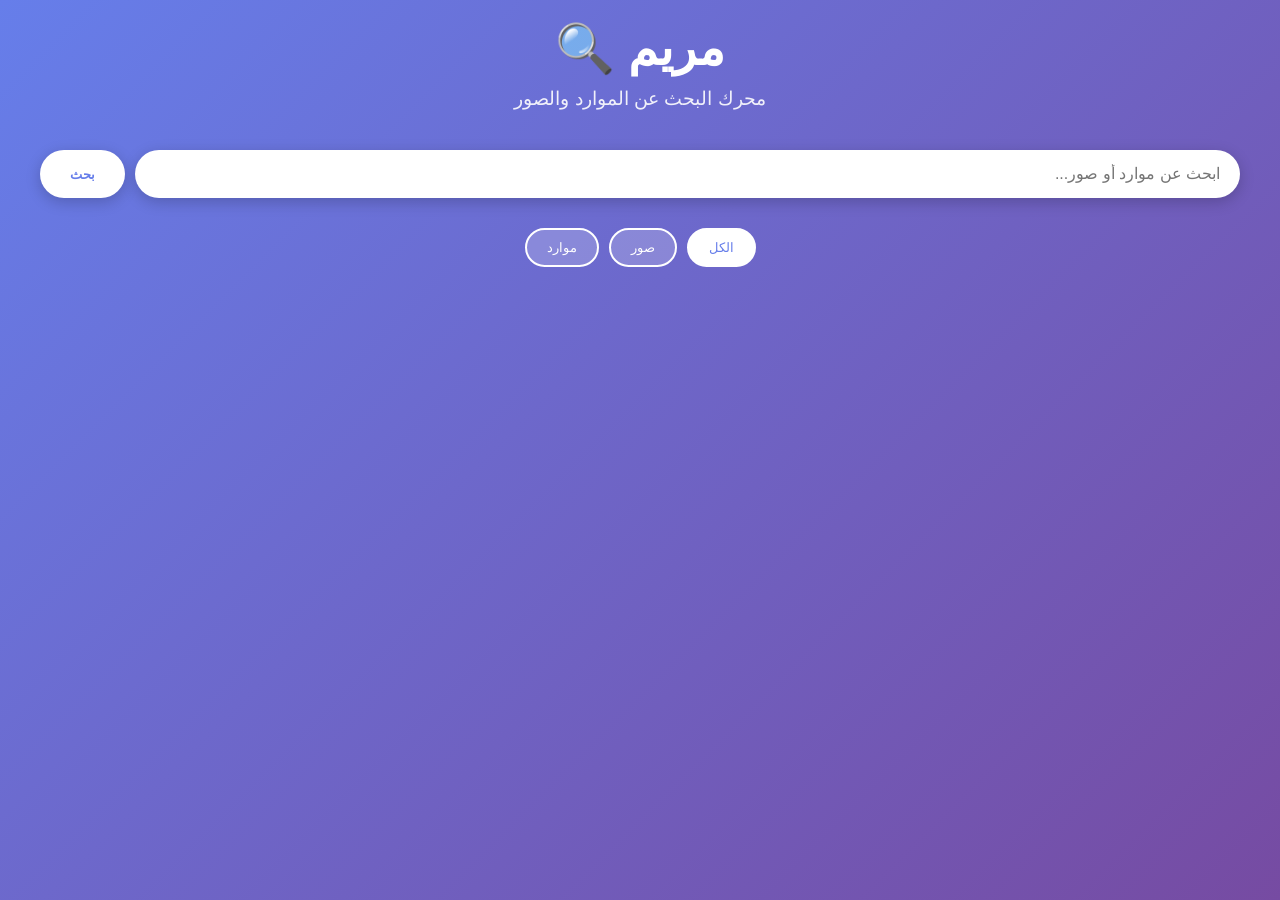
<file: index.html>
<!DOCTYPE html>
<html lang="ar" dir="rtl">
<head>
    <meta charset="UTF-8">
    <meta name="viewport" content="width=device-width, initial-scale=1.0">
    <title>مريم - محرك البحث</title>
    <link rel="stylesheet" href="style.css">
</head>
<body>
    <div class="container">
        <header>
            <h1>مريم 🔍</h1>
            <p>محرك البحث عن الموارد والصور</p>
        </header>

        <div class="search-section">
            <form id="searchForm">
                <input 
                    type="text" 
                    id="searchInput" 
                    placeholder="ابحث عن موارد أو صور..."
                    required
                >
                <button type="submit">بحث</button>
            </form>
        </div>

        <div class="filters">
            <button class="filter-btn active" data-filter="all">الكل</button>
            <button class="filter-btn" data-filter="images">صور</button>
            <button class="filter-btn" data-filter="resources">موارد</button>
        </div>

        <div id="loading" class="loading" style="display: none;">
            <div class="spinner"></div>
            <p>جاري البحث...</p>
        </div>

        <div id="results" class="results"></div>
        <div id="error" class="error" style="display: none;"></div>
    </div>

    <script src="script.js"></script>
</body>
</html>
</file>
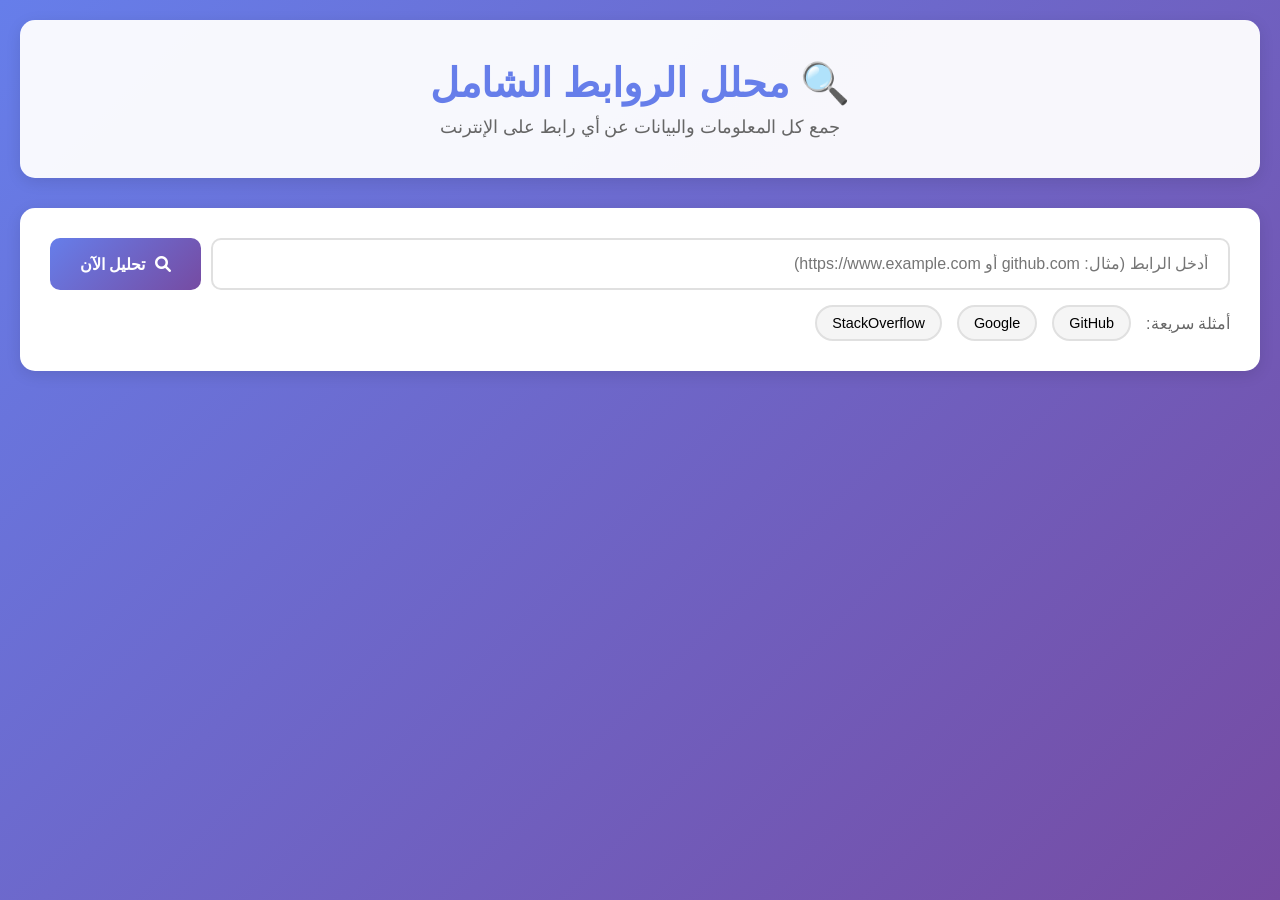
<file: analyzer.html>
<!-- ===================================
     صفحة تحليل الروابط الشاملة
     =================================== -->
<!DOCTYPE html>
<html lang="ar" dir="rtl">
<head>
    <meta charset="UTF-8">
    <meta name="viewport" content="width=device-width, initial-scale=1.0">
    <title>محلل الروابط الشامل - جمع كل المعلومات</title>
    <link rel="stylesheet" href="style-analyzer.css">
    <link rel="stylesheet" href="https://cdnjs.cloudflare.com/ajax/libs/font-awesome/6.0.0/css/all.min.css">
</head>
<body>
    <div class="container">
        <!-- الرأس -->
        <header class="header">
            <div class="header-content">
                <h1>🔍 محلل الروابط الشامل</h1>
                <p>جمع كل المعلومات والبيانات عن أي رابط على الإنترنت</p>
            </div>
        </header>

        <!-- قسم الإدخال -->
        <div class="input-section">
            <div class="input-group">
                <input 
                    type="text" 
                    id="urlInput" 
                    class="url-input" 
                    placeholder="أدخل الرابط (مثال: github.com أو https://www.example.com)"
                    autocomplete="off"
                >
                <button class="btn-analyze" id="analyzeBtn">
                    <i class="fas fa-search"></i> تحليل الآن
                </button>
            </div>
            <div class="quick-links">
                <span>أمثلة سريعة:</span>
                <button class="quick-link" data-url="github.com">GitHub</button>
                <button class="quick-link" data-url="google.com">Google</button>
                <button class="quick-link" data-url="stackoverflow.com">StackOverflow</button>
            </div>
        </div>

        <!-- مؤشر التحميل -->
        <div class="loading-section" id="loadingSection" style="display: none;">
            <div class="spinner"></div>
            <p>🔄 جاري تحليل الرابط...</p>
            <p class="loading-detail">قد يستغرق بعض الوقت، يرجى الانتظار</p>
        </div>

        <!-- قسم النتائج -->
        <div class="results-section" id="resultsSection" style="display: none;">
            
            <!-- شريط الملخص السريع -->
            <div class="summary-bar">
                <div class="summary-item">
                    <span class="label">الرابط:</span>
                    <span class="value" id="summaryURL"></span>
                </div>
                <div class="summary-item">
                    <span class="label">الأمان:</span>
                    <span class="value" id="summarySecure"></span>
                </div>
                <div class="summary-item">
                    <span class="label">التكنولوجيات:</span>
                    <span class="value" id="summaryTechs"></span>
                </div>
                <div class="summary-item">
                    <span class="label">الـ APIs:</span>
                    <span class="value" id="summaryAPIs"></span>
                </div>
            </div>

            <!-- التبويبات -->
            <div class="tabs">
                <button class="tab-btn active" data-tab="overview">📊 نظرة عامة</button>
                <button class="tab-btn" data-tab="url-details">🔗 تفاصيل الرابط</button>
                <button class="tab-btn" data-tab="technologies">⚙️ التكنولوجيات</button>
                <button class="tab-btn" data-tab="security">🔒 الأمان</button>
                <button class="tab-btn" data-tab="metadata">📝 البيانات الوصفية</button>
                <button class="tab-btn" data-tab="links">🔗 الروابط</button>
                <button class="tab-btn" data-tab="contact">📧 جهات الاتصال</button>
                <button class="tab-btn" data-tab="media">🖼️ الوسائط</button>
                <button class="tab-btn" data-tab="advanced">🔬 متقدم</button>
            </div>

            <!-- محتوى التبويبات -->
            <div class="tabs-content">
                
                <!-- 1. نظرة عامة -->
                <div class="tab-content active" id="overview">
                    <div class="card">
                        <h3>📊 ملخص التحليل</h3>
                        <div id="overviewContent" class="grid-2"></div>
                    </div>
                </div>

                <!-- 2. تفاصيل الرابط -->
                <div class="tab-content" id="url-details">
                    <div class="card">
                        <h3>🔗 معلومات الرابط</h3>
                        <div id="urlDetailsContent" class="details-table"></div>
                    </div>
                </div>

                <!-- 3. التكنولوجيات -->
                <div class="tab-content" id="technologies">
                    <div id="technologiesContent"></div>
                </div>

                <!-- 4. الأمان -->
                <div class="tab-content" id="security">
                    <div class="card">
                        <h3>🔒 معلومات الأمان</h3>
                        <div id="securityContent" class="security-grid"></div>
                    </div>
                </div>

                <!-- 5. البيانات الوصفية -->
                <div class="tab-content" id="metadata">
                    <div class="card">
                        <h3>📝 البيانات الوصفية</h3>
                        <div id="metadataContent" class="metadata-grid"></div>
                    </div>
                </div>

                <!-- 6. الروابط -->
                <div class="tab-content" id="links">
                    <div id="linksContent"></div>
                </div>

                <!-- 7. جهات الاتصال -->
                <div class="tab-content" id="contact">
                    <div id="contactContent"></div>
                </div>

                <!-- 8. الوسائط -->
                <div class="tab-content" id="media">
                    <div id="mediaContent"></div>
                </div>

                <!-- 9. متقدم -->
                <div class="tab-content" id="advanced">
                    <div class="card">
                        <h3>🔬 بيانات متقدمة (JSON)</h3>
                        <button class="btn-secondary" id="downloadJSON">
                            <i class="fas fa-download"></i> تحميل JSON
                        </button>
                        <pre id="advancedContent" class="json-output"></pre>
                    </div>
                </div>
            </div>

            <!-- أزرار التصدير -->
            <div class="export-section">
                <button class="btn-secondary" id="copyResults">
                    <i class="fas fa-copy"></i> نسخ النتائج
                </button>
                <button class="btn-secondary" id="downloadPDF">
                    <i class="fas fa-file-pdf"></i> تحميل PDF
                </button>
                <button class="btn-secondary" id="shareResults">
                    <i class="fas fa-share"></i> مشاركة
                </button>
            </div>
        </div>

        <!-- رسالة الخطأ -->
        <div class="error-section" id="errorSection" style="display: none;">
            <div class="error-card">
                <h3>❌ خطأ في التحليل</h3>
                <p id="errorMessage"></p>
                <button class="btn-secondary" onclick="location.reload()">
                    <i class="fas fa-redo"></i> إعادة محاولة
                </button>
            </div>
        </div>
    </div>

    <!-- Scripts -->
    <script src="comprehensive-analyzer.js"></script>
    <script src="ui-handler.js"></script>
</body>
</html>
</file>
<file: style.css>
* {
    margin: 0;
    padding: 0;
    box-sizing: border-box;
}

body {
    font-family: 'Segoe UI', Tahoma, Geneva, Verdana, sans-serif;
    background: linear-gradient(135deg, #667eea 0%, #764ba2 100%);
    min-height: 100vh;
    padding: 20px;
}

.container {
    max-width: 1200px;
    margin: 0 auto;
}

header {
    text-align: center;
    color: white;
    margin-bottom: 40px;
}

header h1 {
    font-size: 3em;
    margin-bottom: 10px;
}

header p {
    font-size: 1.2em;
    opacity: 0.9;
}

.search-section {
    margin-bottom: 30px;
}

#searchForm {
    display: flex;
    gap: 10px;
    margin-bottom: 20px;
}

#searchInput {
    flex: 1;
    padding: 15px 20px;
    border: none;
    border-radius: 50px;
    font-size: 1em;
    box-shadow: 0 4px 15px rgba(0, 0, 0, 0.2);
}

#searchForm button {
    padding: 15px 30px;
    background: white;
    color: #667eea;
    border: none;
    border-radius: 50px;
    font-weight: bold;
    cursor: pointer;
    box-shadow: 0 4px 15px rgba(0, 0, 0, 0.2);
    transition: all 0.3s;
}

#searchForm button:hover {
    transform: translateY(-2px);
    box-shadow: 0 6px 20px rgba(0, 0, 0, 0.3);
}

.filters {
    display: flex;
    justify-content: center;
    gap: 10px;
    margin-bottom: 30px;
}

.filter-btn {
    padding: 10px 20px;
    background: rgba(255, 255, 255, 0.2);
    color: white;
    border: 2px solid white;
    border-radius: 25px;
    cursor: pointer;
    transition: all 0.3s;
    font-weight: 500;
}

.filter-btn.active {
    background: white;
    color: #667eea;
}

.filter-btn:hover {
    background: white;
    color: #667eea;
}

.loading {
    text-align: center;
    color: white;
    padding: 40px;
}

.spinner {
    width: 50px;
    height: 50px;
    border: 4px solid rgba(255, 255, 255, 0.3);
    border-top: 4px solid white;
    border-radius: 50%;
    animation: spin 1s linear infinite;
    margin: 0 auto 20px;
}

@keyframes spin {
    to { transform: rotate(360deg); }
}

.results {
    display: grid;
    grid-template-columns: repeat(auto-fill, minmax(280px, 1fr));
    gap: 20px;
    margin-bottom: 40px;
}

.result-card {
    background: white;
    border-radius: 10px;
    overflow: hidden;
    box-shadow: 0 4px 15px rgba(0, 0, 0, 0.2);
    transition: all 0.3s;
    cursor: pointer;
}

.result-card:hover {
    transform: translateY(-10px);
    box-shadow: 0 8px 25px rgba(0, 0, 0, 0.3);
}

.result-image {
    width: 100%;
    height: 200px;
    object-fit: cover;
    background: #f0f0f0;
}

.result-content {
    padding: 15px;
}

.result-title {
    font-size: 1.1em;
    font-weight: bold;
    margin-bottom: 10px;
    color: #333;
}

.result-description {
    font-size: 0.9em;
    color: #666;
    margin-bottom: 10px;
    line-height: 1.4;
}

.result-type {
    display: inline-block;
    background: #667eea;
    color: white;
    padding: 5px 10px;
    border-radius: 15px;
    font-size: 0.8em;
    margin-bottom: 10px;
}

.result-link {
    display: inline-block;
    color: #667eea;
    text-decoration: none;
    font-weight: bold;
    margin-top: 10px;
}

.result-link:hover {
    text-decoration: underline;
}

.error {
    background: rgba(255, 255, 255, 0.9);
    color: #d32f2f;
    padding: 20px;
    border-radius: 10px;
    text-align: center;
    font-weight: bold;
}

@media (max-width: 768px) {
    header h1 {
        font-size: 2em;
    }

    #searchForm {
        flex-direction: column;
    }

    .results {
        grid-template-columns: 1fr;
    }
}
</file>
<file: style-analyzer.css>
/* ===================================
   تنسيقات محلل الروابط الشامل
   =================================== */

* {
    margin: 0;
    padding: 0;
    box-sizing: border-box;
}

:root {
    --primary: #667eea;
    --secondary: #764ba2;
    --success: #4caf50;
    --warning: #ff9800;
    --danger: #f44336;
    --info: #2196f3;
    --light: #f5f5f5;
    --dark: #333;
    --border: #e0e0e0;
    --shadow: 0 4px 15px rgba(0, 0, 0, 0.1);
    --transition: all 0.3s cubic-bezier(0.4, 0, 0.2, 1);
}

html {
    scroll-behavior: smooth;
}

body {
    font-family: 'Segoe UI', Tahoma, Geneva, Verdana, sans-serif;
    background: linear-gradient(135deg, var(--primary) 0%, var(--secondary) 100%);
    min-height: 100vh;
    color: var(--dark);
    padding: 0;
}

.container {
    max-width: 1400px;
    margin: 0 auto;
    padding: 20px;
}

/* ===== الرأس ===== */
.header {
    background: rgba(255, 255, 255, 0.95);
    border-radius: 15px;
    padding: 40px;
    text-align: center;
    margin-bottom: 30px;
    box-shadow: var(--shadow);
    animation: slideDown 0.6s ease-out;
}

.header h1 {
    font-size: 2.5em;
    color: var(--primary);
    margin-bottom: 10px;
}

.header p {
    font-size: 1.1em;
    color: #666;
    font-weight: 300;
}

/* ===== قسم الإدخال ===== */
.input-section {
    background: white;
    border-radius: 15px;
    padding: 30px;
    margin-bottom: 30px;
    box-shadow: var(--shadow);
}

.input-group {
    display: flex;
    gap: 10px;
    margin-bottom: 15px;
}

.url-input {
    flex: 1;
    padding: 15px 20px;
    border: 2px solid var(--border);
    border-radius: 10px;
    font-size: 1em;
    transition: var(--transition);
}

.url-input:focus {
    outline: none;
    border-color: var(--primary);
    box-shadow: 0 0 0 3px rgba(102, 126, 234, 0.1);
}

.btn-analyze {
    padding: 15px 30px;
    background: linear-gradient(135deg, var(--primary) 0%, var(--secondary) 100%);
    color: white;
    border: none;
    border-radius: 10px;
    font-weight: bold;
    font-size: 1em;
    cursor: pointer;
    transition: var(--transition);
    display: flex;
    align-items: center;
    gap: 10px;
}

.btn-analyze:hover {
    transform: translateY(-3px);
    box-shadow: 0 8px 20px rgba(102, 126, 234, 0.3);
}

.btn-analyze:active {
    transform: translateY(-1px);
}

.quick-links {
    display: flex;
    align-items: center;
    gap: 15px;
    flex-wrap: wrap;
}

.quick-links span {
    color: #666;
    font-weight: 500;
}

.quick-link {
    padding: 8px 15px;
    background: var(--light);
    border: 2px solid var(--border);
    border-radius: 20px;
    cursor: pointer;
    transition: var(--transition);
    font-size: 0.9em;
}

.quick-link:hover {
    background: var(--primary);
    color: white;
    border-color: var(--primary);
}

/* ===== مؤشر التحميل ===== */
.loading-section {
    text-align: center;
    padding: 60px 20px;
    background: white;
    border-radius: 15px;
    box-shadow: var(--shadow);
}

.spinner {
    width: 60px;
    height: 60px;
    border: 5px solid var(--light);
    border-top: 5px solid var(--primary);
    border-radius: 50%;
    animation: spin 1s linear infinite;
    margin: 0 auto 20px;
}

@keyframes spin {
    to { transform: rotate(360deg); }
}

.loading-section p {
    font-size: 1.1em;
    color: var(--dark);
    margin: 10px 0;
}

.loading-detail {
    font-size: 0.9em;
    color: #999;
}

/* ===== قسم النتائج ===== */
.results-section {
    animation: fadeIn 0.6s ease-out;
}

.summary-bar {
    display: grid;
    grid-template-columns: repeat(auto-fit, minmax(200px, 1fr));
    gap: 15px;
    margin-bottom: 30px;
}

.summary-item {
    background: white;
    padding: 20px;
    border-radius: 10px;
    box-shadow: var(--shadow);
    display: flex;
    flex-direction: column;
    gap: 8px;
}

.summary-item .label {
    font-size: 0.9em;
    color: #999;
    font-weight: 500;
}

.summary-item .value {
    font-size: 1.2em;
    font-weight: bold;
    color: var(--primary);
    word-break: break-all;
}

/* ===== التبويبات ===== */
.tabs {
    display: flex;
    gap: 10px;
    margin-bottom: 20px;
    flex-wrap: wrap;
    background: white;
    padding: 15px;
    border-radius: 10px;
    box-shadow: var(--shadow);
}

.tab-btn {
    padding: 10px 20px;
    background: var(--light);
    border: 2px solid transparent;
    border-radius: 8px;
    cursor: pointer;
    transition: var(--transition);
    font-weight: 500;
    white-space: nowrap;
}

.tab-btn:hover {
    background: #e8e8f0;
}

.tab-btn.active {
    background: var(--primary);
    color: white;
}

.tabs-content {
    animation: fadeIn 0.3s ease-out;
}

.tab-content {
    display: none;
}

.tab-content.active {
    display: block;
}

/* ===== البطاقات ===== */
.card {
    background: white;
    border-radius: 15px;
    padding: 30px;
    margin-bottom: 20px;
    box-shadow: var(--shadow);
}

.card h3 {
    color: var(--primary);
    margin-bottom: 20px;
    font-size: 1.3em;
    border-bottom: 2px solid var(--light);
    padding-bottom: 10px;
}

/* ===== الشبكات ===== */
.grid-2 {
    display: grid;
    grid-template-columns: repeat(auto-fit, minmax(250px, 1fr));
    gap: 20px;
}

.grid-item {
    padding: 15px;
    background: var(--light);
    border-radius: 8px;
    border-right: 4px solid var(--primary);
}

.grid-item .label {
    font-weight: bold;
    color: #666;
    font-size: 0.9em;
    margin-bottom: 5px;
}

.grid-item .value {
    color: var(--dark);
    word-break: break-all;
    font-size: 1em;
}

/* ===== جدول التفاصيل ===== */
.details-table {
    overflow-x: auto;
}

.details-table table {
    width: 100%;
    border-collapse: collapse;
}

.details-table th,
.details-table td {
    padding: 12px;
    text-align: right;
    border-bottom: 1px solid var(--border);
}

.details-table th {
    background: var(--light);
    font-weight: bold;
    color: var(--primary);
}

.details-table tr:hover {
    background: var(--light);
}

/* ===== الأمان ===== */
.security-grid {
    display: grid;
    grid-template-columns: repeat(auto-fit, minmax(200px, 1fr));
    gap: 15px;
}

.security-item {
    padding: 20px;
    border-radius: 10px;
    text-align: center;
    border: 2px solid var(--border);
}

.security-item.secure {
    background: rgba(76, 175, 80, 0.1);
    border-color: var(--success);
}

.security-item.insecure {
    background: rgba(244, 67, 54, 0.1);
    border-color: var(--danger);
}

.security-icon {
    font-size: 2.5em;
    margin-bottom: 10px;
}

.security-label {
    font-weight: bold;
    color: var(--dark);
}

/* ===== البيانات الوصفية ===== */
.metadata-grid {
    display: grid;
    grid-template-columns: repeat(auto-fit, minmax(300px, 1fr));
    gap: 15px;
}

.metadata-item {
    padding: 15px;
    background: var(--light);
    border-radius: 8px;
}

.metadata-item .key {
    font-weight: bold;
    color: var(--primary);
    margin-bottom: 5px;
}

.metadata-item .value {
    color: #555;
    word-break: break-word;
    line-height: 1.5;
}

/* ===== الروابط والتقنيات ===== */
.section-group {
    margin-bottom: 30px;
}

.section-group h4 {
    background: linear-gradient(135deg, var(--primary) 0%, var(--secondary) 100%);
    color: white;
    padding: 15px;
    border-radius: 8px 8px 0 0;
    margin: 0;
}

.items-list {
    background: white;
    border: 1px solid var(--border);
    border-radius: 0 0 8px 8px;
    overflow: hidden;
}

.item {
    padding: 15px;
    border-bottom: 1px solid var(--border);
    display: flex;
    justify-content: space-between;
    align-items: center;
    transition: var(--transition);
}

.item:last-child {
    border-bottom: none;
}

.item:hover {
    background: var(--light);
}

.item-icon {
    font-size: 1.5em;
    margin-right: 10px;
}

.item-content {
    flex: 1;
    word-break: break-all;
}

.item-link {
    color: var(--primary);
    text-decoration: none;
    cursor: pointer;
}

.item-link:hover {
    text-decoration: underline;
}

.item-copy {
    padding: 8px 12px;
    background: var(--light);
    border: 1px solid var(--border);
    border-radius: 5px;
    cursor: pointer;
    transition: var(--transition);
}

.item-copy:hover {
    background: var(--primary);
    color: white;
}

/* ===== الصور ===== */
.images-grid {
    display: grid;
    grid-template-columns: repeat(auto-fill, minmax(150px, 1fr));
    gap: 15px;
    margin-top: 15px;
}

.image-card {
    border-radius: 8px;
    overflow: hidden;
    box-shadow: var(--shadow);
    cursor: pointer;
    transition: var(--transition);
}

.image-card:hover {
    transform: scale(1.05);
}

.image-card img {
    width: 100%;
    height: 150px;
    object-fit: cover;
    background: var(--light);
}

.image-card-info {
    padding: 10px;
    background: white;
    font-size: 0.8em;
    color: #666;
    overflow: hidden;
    text-overflow: ellipsis;
    white-space: nowrap;
}

/* ===== JSON Output ===== */
.json-output {
    background: #1e1e1e;
    color: #d4d4d4;
    padding: 20px;
    border-radius: 8px;
    overflow-x: auto;
    font-family: 'Courier New', monospace;
    font-size: 0.9em;
    line-height: 1.5;
    max-height: 600px;
}

/* ===== قسم التصدير ===== */
.export-section {
    display: flex;
    gap: 15px;
    justify-content: center;
    margin-top: 30px;
    flex-wrap: wrap;
}

.btn-secondary {
    padding: 12px 25px;
    background: white;
    border: 2px solid var(--primary);
    color: var(--primary);
    border-radius: 8px;
    cursor: pointer;
    font-weight: bold;
    transition: var(--transition);
    display: flex;
    align-items: center;
    gap: 8px;
}

.btn-secondary:hover {
    background: var(--primary);
    color: white;
}

/* ===== الأخطاء ===== */
.error-section {
    animation: slideUp 0.6s ease-out;
}

.error-card {
    background: white;
    border-radius: 15px;
    padding: 40px;
    text-align: center;
    box-shadow: 0 8px 20px rgba(244, 67, 54, 0.2);
    border-left: 5px solid var(--danger);
}

.error-card h3 {
    color: var(--danger);
    margin-bottom: 15px;
    font-size: 1.5em;
}

.error-card p {
    color: #666;
    margin-bottom: 20px;
    line-height: 1.6;
}

/* ===== Animations ===== */
@keyframes slideDown {
    from {
        opacity: 0;
        transform: translateY(-30px);
    }
    to {
        opacity: 1;
        transform: translateY(0);
    }
}

@keyframes slideUp {
    from {
        opacity: 0;
        transform: translateY(30px);
    }
    to {
        opacity: 1;
        transform: translateY(0);
    }
}

@keyframes fadeIn {
    from {
        opacity: 0;
    }
    to {
        opacity: 1;
    }
}

/* ===== Responsive ===== */
@media (max-width: 768px) {
    .header {
        padding: 25px;
    }

    .header h1 {
        font-size: 1.8em;
    }

    .input-group {
        flex-direction: column;
    }

    .tabs {
        flex-direction: column;
    }

    .tab-btn {
        width: 100%;
    }

    .grid-2 {
        grid-template-columns: 1fr;
    }

    .export-section {
        flex-direction: column;
    }

    .btn-secondary {
        width: 100%;
        justify-content: center;
    }
}
</file>
